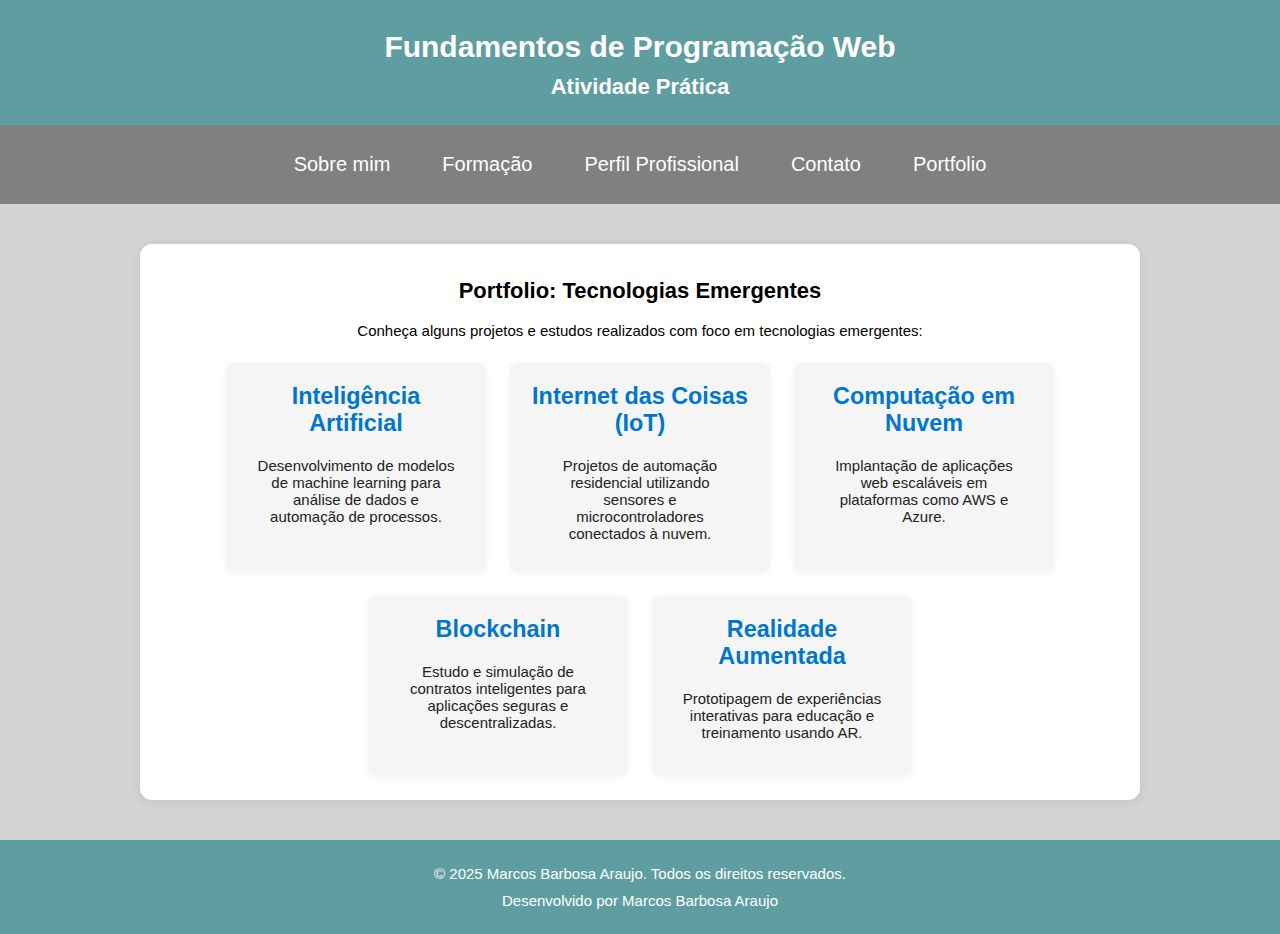
<file: index.html>
<!DOCTYPE html>
<html lang="pt-br">
<head>
    <meta charset="UTF-8">
    <meta name="viewport" content="width=device-width, initial-scale=1.0">
    <title>Marcos</title>
    <link rel="stylesheet" href="style.css">
</head>
<body>
    <header>
        <h1>Fundamentos de Programação Web</h1>
        <h2>Atividade Prática</h2>
    </header>
    <nav>
        <ul>
            <li><a href="sobre.html">Sobre mim</a></li>
            <li><a href="formacao.html">Formação</a></li>
            <li><a href="perfil.html">Perfil Profissional</a></li>
            <li><a href="contato.html">Contato</a></li>
            <li><a href="index.html">Portfolio</a></li>
        </ul>
    </nav>
    <main>
        <section class="portfolio-section">
            <h2>Portfolio: Tecnologias Emergentes</h2>
            <p>Conheça alguns projetos e estudos realizados com foco em tecnologias emergentes:</p>
            <div class="portfolio-grid">
                <div class="portfolio-card">
                    <h3>Inteligência Artificial</h3>
                    <p>Desenvolvimento de modelos de machine learning para análise de dados e automação de processos.</p>
                </div>
                <div class="portfolio-card">
                    <h3>Internet das Coisas (IoT)</h3>
                    <p>Projetos de automação residencial utilizando sensores e microcontroladores conectados à nuvem.</p>
                </div>
                <div class="portfolio-card">
                    <h3>Computação em Nuvem</h3>
                    <p>Implantação de aplicações web escaláveis em plataformas como AWS e Azure.</p>
                </div>
                <div class="portfolio-card">
                    <h3>Blockchain</h3>
                    <p>Estudo e simulação de contratos inteligentes para aplicações seguras e descentralizadas.</p>
                </div>
                <div class="portfolio-card">
                    <h3>Realidade Aumentada</h3>
                    <p>Prototipagem de experiências interativas para educação e treinamento usando AR.</p>
                </div>
            </div>
        </section>
    </main>
    <footer>
        <p>&copy; 2025 Marcos Barbosa Araujo. Todos os direitos reservados.</p>
        <p>Desenvolvido por Marcos Barbosa Araujo</p>
    </footer>
</body>
</html>
</file>
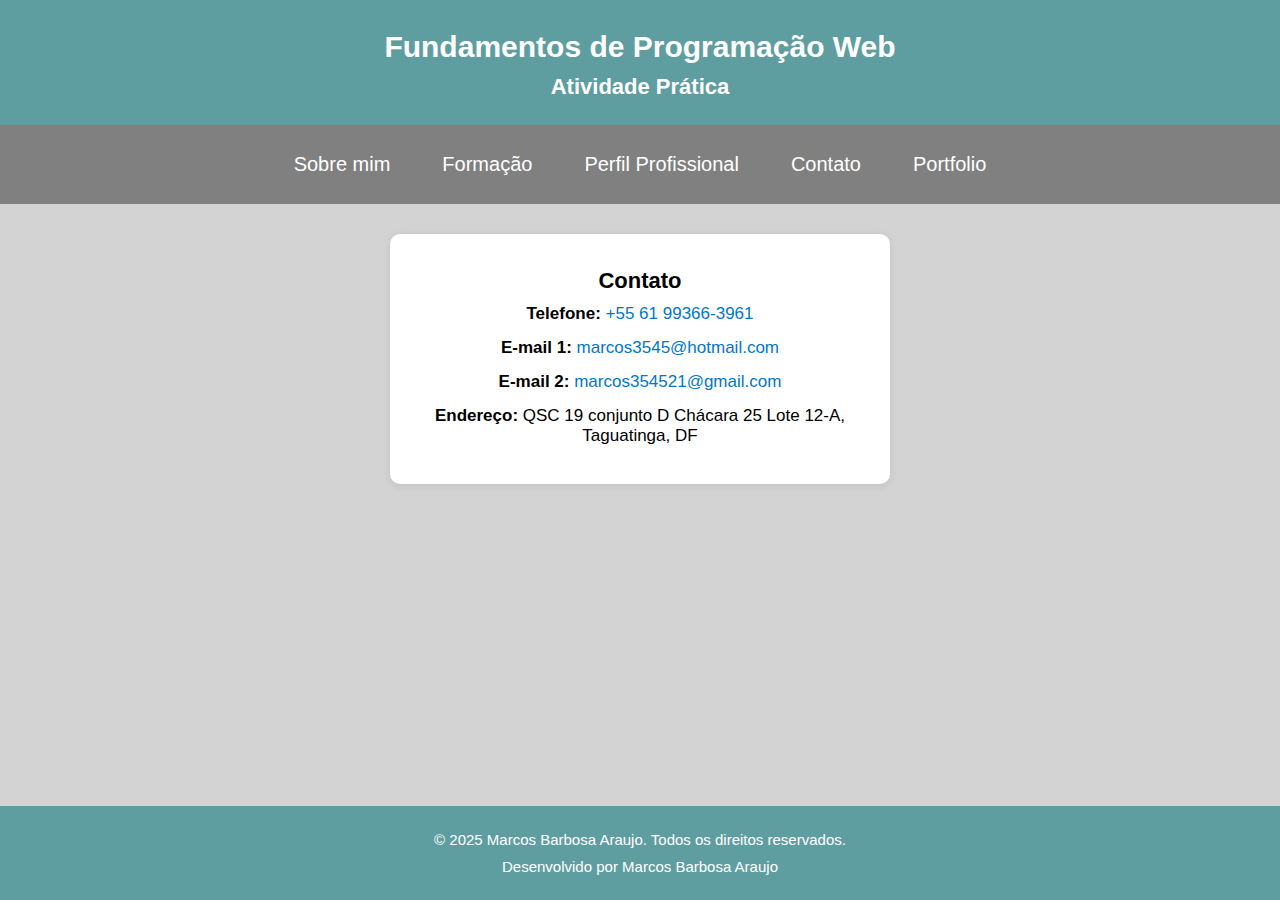
<file: contato.html>
<!DOCTYPE html>
<html lang="pt-br">
<head>
    <meta charset="UTF-8">
    <meta name="viewport" content="width=device-width, initial-scale=1.0">
    <title>Marcos</title>
    <link rel="stylesheet" href="style.css">
</head>
<body>
    <header>
        <h1>Fundamentos de Programação Web</h1>
        <h2>Atividade Prática</h2>
    </header>
    <nav>
        <ul>
            <li><a href="sobre.html">Sobre mim</a></li>
            <li><a href="formacao.html">Formação</a></li>
            <li><a href="perfil.html">Perfil Profissional</a></li>
            <li><a href="contato.html">Contato</a></li>
            <li><a href="index.html">Portfolio</a></li>
        </ul>
    </nav>
    <main>
        <section class="contato-section">
            <h2>Contato</h2>
            <ul>
                <li><strong>Telefone:</strong> <a href="tel:+5561993663961">+55 61 99366-3961</a></li>
                <li><strong>E-mail 1:</strong> <a href="mailto:marcos3545@hotmail.com">marcos3545@hotmail.com</a></li>
                <li><strong>E-mail 2:</strong> <a href="mailto:marcos354521@gmail.com">marcos354521@gmail.com</a></li>
                <li><strong>Endereço:</strong> QSC 19 conjunto D Chácara 25 Lote 12-A, Taguatinga, DF</li>
            </ul>
        </section>
    </main>
    <footer>
        <p>&copy; 2025 Marcos Barbosa Araujo. Todos os direitos reservados.</p>
        <p>Desenvolvido por Marcos Barbosa Araujo</p>
    </footer>
</body>
</html>
</file>
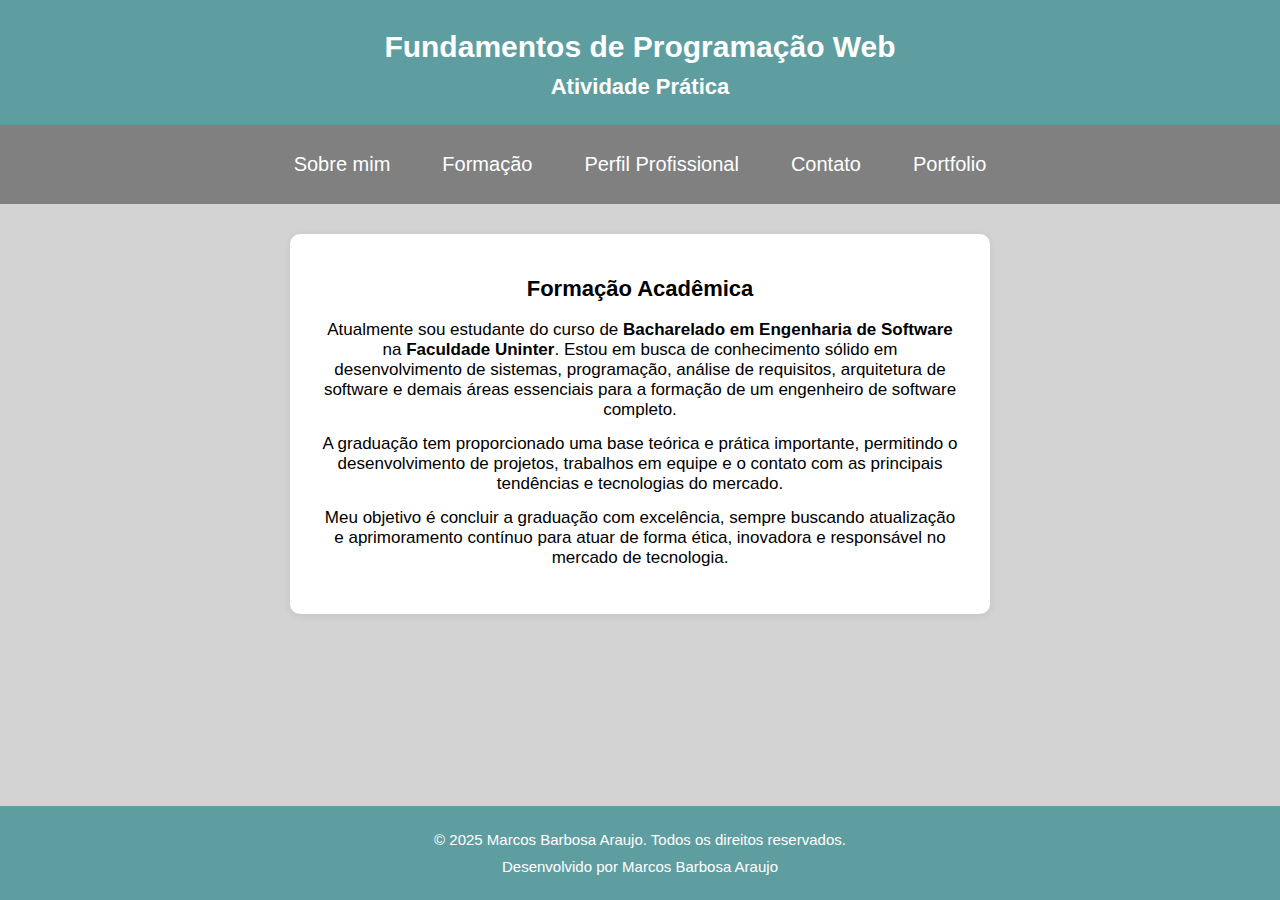
<file: formacao.html>
<!DOCTYPE html>
<html lang="pt-br">
<head>
    <meta charset="UTF-8">
    <meta name="viewport" content="width=device-width, initial-scale=1.0">
    <title>Marcos</title>
    <link rel="stylesheet" href="style.css">
</head>
<body>
    <header>
        <h1>Fundamentos de Programação Web</h1>
        <h2>Atividade Prática</h2>
    </header>
    <nav>
        <ul>
            <li><a href="sobre.html">Sobre mim</a></li>
            <li><a href="formacao.html">Formação</a></li>
            <li><a href="perfil.html">Perfil Profissional</a></li>
            <li><a href="contato.html">Contato</a></li>
            <li><a href="index.html">Portfolio</a></li>
        </ul>
    </nav>
    <main>
        <section class="formacao-section">
            <h2>Formação Acadêmica</h2>
            <p>
                Atualmente sou estudante do curso de <strong>Bacharelado em Engenharia de Software</strong> na <strong>Faculdade Uninter</strong>. 
                Estou em busca de conhecimento sólido em desenvolvimento de sistemas, programação, análise de requisitos, arquitetura de software e demais áreas essenciais para a formação de um engenheiro de software completo.
            </p>
            <p>
                A graduação tem proporcionado uma base teórica e prática importante, permitindo o desenvolvimento de projetos, trabalhos em equipe e o contato com as principais tendências e tecnologias do mercado.
            </p>
            <p>
                Meu objetivo é concluir a graduação com excelência, sempre buscando atualização e aprimoramento contínuo para atuar de forma ética, inovadora e responsável no mercado de tecnologia.
            </p>
        </section>
    </main>
    <footer>
        <p>&copy; 2025 Marcos Barbosa Araujo. Todos os direitos reservados.</p>
        <p>Desenvolvido por Marcos Barbosa Araujo</p>
    </footer>
</body>
</html>
</file>
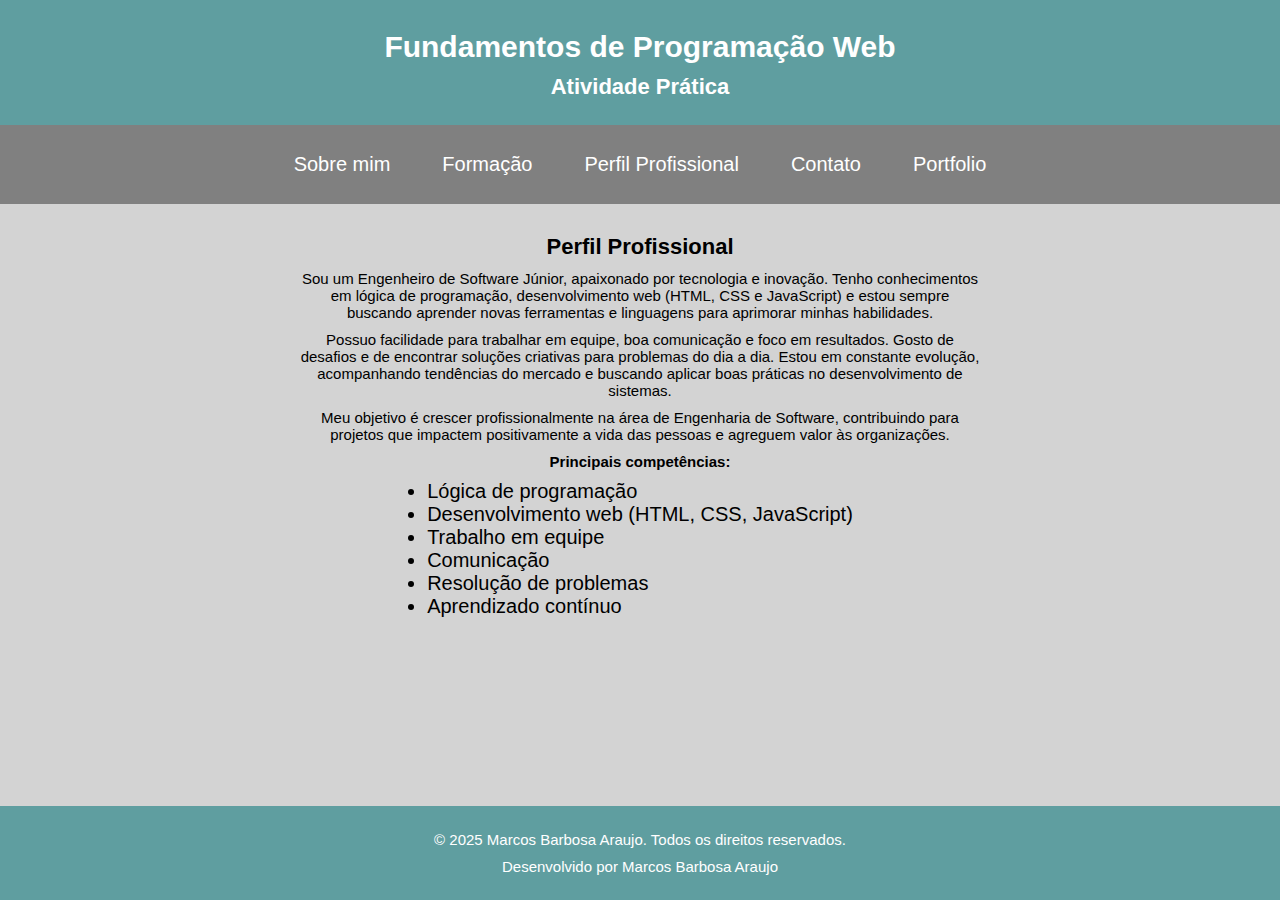
<file: perfil.html>
<!DOCTYPE html>
<html lang="pt-br">
<head>
    <meta charset="UTF-8">
    <meta name="viewport" content="width=device-width, initial-scale=1.0">
    <title>Marcos</title>
    <link rel="stylesheet" href="style.css">
</head>
<body>
    <header>
        <h1>Fundamentos de Programação Web</h1>
        <h2>Atividade Prática</h2>
    </header>
    <nav>
        <ul>
            <li><a href="sobre.html">Sobre mim</a></li>
            <li><a href="formacao.html">Formação</a></li>
            <li><a href="perfil.html">Perfil Profissional</a></li>
            <li><a href="contato.html">Contato</a></li>
            <li><a href="index.html">Portfolio</a></li>
        </ul>
    </nav>
    <main>
        <section style="max-width: 700px; margin: 30px auto; text-align: center;">
            <h2>Perfil Profissional</h2>
            <p>
                Sou um Engenheiro de Software Júnior, apaixonado por tecnologia e inovação. Tenho conhecimentos em lógica de programação, desenvolvimento web (HTML, CSS e JavaScript) e estou sempre buscando aprender novas ferramentas e linguagens para aprimorar minhas habilidades.
            </p>
            <p>
                Possuo facilidade para trabalhar em equipe, boa comunicação e foco em resultados. Gosto de desafios e de encontrar soluções criativas para problemas do dia a dia. Estou em constante evolução, acompanhando tendências do mercado e buscando aplicar boas práticas no desenvolvimento de sistemas.
            </p>
            <p>
                Meu objetivo é crescer profissionalmente na área de Engenharia de Software, contribuindo para projetos que impactem positivamente a vida das pessoas e agreguem valor às organizações.
            </p>
            <p>
                <strong>Principais competências:</strong>
            </p>
            <ul style="text-align: left; display: inline-block; margin: 0 auto;">
                <li>Lógica de programação</li>
                <li>Desenvolvimento web (HTML, CSS, JavaScript)</li>
                <li>Trabalho em equipe</li>
                <li>Comunicação</li>
                <li>Resolução de problemas</li>
                <li>Aprendizado contínuo</li>
            </ul>
        </section>
    </main>
    <footer>
        <p>&copy; 2025 Marcos Barbosa Araujo. Todos os direitos reservados.</p>
        <p>Desenvolvido por Marcos Barbosa Araujo</p>
    </footer>
</body>
</html>
</file>
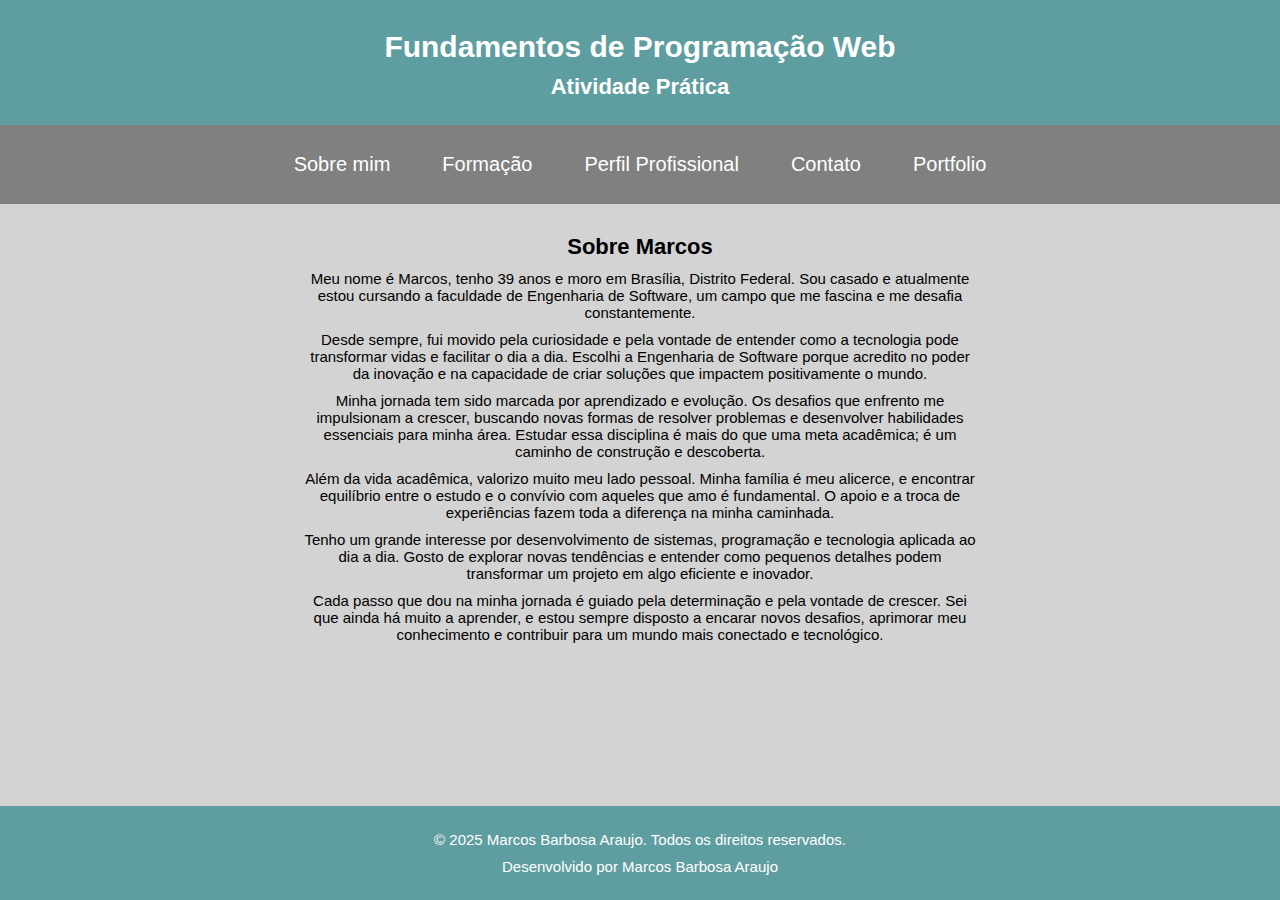
<file: sobre.html>
<!DOCTYPE html>
<html lang="pt-br">
<head>
    <meta charset="UTF-8">
    <meta name="viewport" content="width=device-width, initial-scale=1.0">
    <title>Sobre - Marcos</title>
    <link rel="stylesheet" href="style.css">
</head>
<body>
    <header>
        <h1>Fundamentos de Programação Web</h1>
        <h2>Atividade Prática</h2>
    </header>
    <nav>
        <ul>
            <li><a href="sobre.html">Sobre mim</a></li>
            <li><a href="formacao.html">Formação</a></li>
            <li><a href="perfil.html">Perfil Profissional</a></li>
            <li><a href="contato.html">Contato</a></li>
            <li><a href="index.html">Portfolio</a></li>
        </ul>
    </nav>
    <main>
        <section style="max-width: 700px; margin: 30px auto; text-align: center;">
            <h2>Sobre Marcos</h2>
            <p>
                Meu nome é Marcos, tenho 39 anos e moro em Brasília, Distrito Federal. Sou casado e atualmente estou cursando a faculdade de Engenharia de Software, um campo que me fascina e me desafia constantemente.
            </p>
            <p>
                Desde sempre, fui movido pela curiosidade e pela vontade de entender como a tecnologia pode transformar vidas e facilitar o dia a dia. Escolhi a Engenharia de Software porque acredito no poder da inovação e na capacidade de criar soluções que impactem positivamente o mundo.
            </p>
            <p>
                Minha jornada tem sido marcada por aprendizado e evolução. Os desafios que enfrento me impulsionam a crescer, buscando novas formas de resolver problemas e desenvolver habilidades essenciais para minha área. Estudar essa disciplina é mais do que uma meta acadêmica; é um caminho de construção e descoberta.
            </p>
            <p>
                Além da vida acadêmica, valorizo muito meu lado pessoal. Minha família é meu alicerce, e encontrar equilíbrio entre o estudo e o convívio com aqueles que amo é fundamental. O apoio e a troca de experiências fazem toda a diferença na minha caminhada.
            </p>
            <p>
                Tenho um grande interesse por desenvolvimento de sistemas, programação e tecnologia aplicada ao dia a dia. Gosto de explorar novas tendências e entender como pequenos detalhes podem transformar um projeto em algo eficiente e inovador.
            </p>
            <p>
                Cada passo que dou na minha jornada é guiado pela determinação e pela vontade de crescer. Sei que ainda há muito a aprender, e estou sempre disposto a encarar novos desafios, aprimorar meu conhecimento e contribuir para um mundo mais conectado e tecnológico.
            </p>
        </section>
    </main>
    <footer>
        <p>&copy; 2025 Marcos Barbosa Araujo. Todos os direitos reservados.</p>
        <p>Desenvolvido por Marcos Barbosa Araujo</p>
    </footer>
</body>
</html>
</file>
<file: style.css>
/* =========================
   Reset e configurações globais
   ========================= */
* {
    margin: 0;
    padding: 0;
    box-sizing: border-box;
}

/* =========================
   Corpo da página
   ========================= */
body {
    background-color: #d3d3d3;
    font-family: 'Lucida Sans', 'Lucida Sans Regular', 'Lucida Grande', 'Lucida Sans Unicode', Geneva, Verdana, sans-serif;
    color: #000;
    text-align: center;
    font-size: 20px;
    min-height: 100vh;
    display: flex;
    flex-direction: column;
}

/* =========================
   Títulos
   ========================= */
h1 {
    margin: 10px;
    font-size: 30px;
}

h2 {
    margin: 10px 0;
    font-size: 22px;
}

p {
    margin: 10px;
    font-size: 15px;
}

/* =========================
   Cabeçalho
   ========================= */
header {
    background-color: cadetblue;
    color: #fff;
    width: 100%;
    padding: 20px 0 15px 0;
    font-size: 20px;
}

/* =========================
   Navegação principal
   ========================= */
nav {
    background-color: gray;
    width: 100%;
    padding: 20px 0;
}

/* Lista de navegação centralizada e lado a lado */
nav ul {
    list-style: none;
    display: flex;
    justify-content: center;
    flex-wrap: wrap;
    gap: 20px;
    padding: 0;
}

/* Itens da lista de navegação */
nav li {
    display: inline;
}

/* Links do menu */
nav a {
    text-decoration: none;
    color: #fff;
    font-size: 20px;
    padding: 8px 16px;
    border-radius: 5px;
    transition: background 0.2s, color 0.2s;
    display: inline-block;
}

/* Efeito hover nos links */
nav a:hover {
    background-color: #fff;
    color: #000;
}

/* =========================
   Rodapé
   ========================= */
footer {
    background-color: cadetblue;
    color: #fff;
    width: 100%;
    padding: 15px 0;
    font-size: 20px;
    margin-top: auto;
}

/* =========================
   Seção de Contato
   ========================= */
.contato-section {
    max-width: 500px;
    margin: 30px auto;
    text-align: center;
    background: #fff;
    border-radius: 10px;
    box-shadow: 0 2px 8px rgba(0,0,0,0.08);
    padding: 24px 16px;
}

.contato-section ul {
    list-style: none;
    padding: 0;
    margin: 0;
}

.contato-section li {
    margin-bottom: 14px;
    font-size: 17px;
}

.contato-section a {
    color: #0077cc;
    text-decoration: none;
    word-break: break-all;
}

.contato-section a:hover {
    text-decoration: underline;
}

/* =========================
   Seção Perfil Profissional
   ========================= */
.perfil-section {
    max-width: 700px;
    margin: 30px auto;
    text-align: center;
    background: #fff;
    border-radius: 10px;
    box-shadow: 0 2px 8px rgba(0,0,0,0.08);
    padding: 32px 20px;
}

/* Lista de competências centralizada e alinhada à esquerda */
.perfil-section ul {
    list-style: disc inside;
    text-align: left;
    display: inline-block;
    margin: 16px auto 0 auto;
    padding-left: 0;
}

.perfil-section li {
    margin-bottom: 8px;
    font-size: 17px;
}

/* =========================
   Seção Formação Acadêmica
   ========================= */
.formacao-section {
    max-width: 700px;
    margin: 30px auto;
    text-align: center;
    background: #fff;
    border-radius: 10px;
    box-shadow: 0 2px 8px rgba(0,0,0,0.08);
    padding: 32px 20px;
}

.formacao-section h2 {
    margin-bottom: 18px;
}

.formacao-section p {
    margin-bottom: 14px;
    font-size: 17px;
}

/* =========================
   Portfolio - Tecnologias Emergentes
   ========================= */
.portfolio-section {
    max-width: 1000px;
    margin: 40px auto;
    padding: 24px 16px;
    background: #fff;
    border-radius: 12px;
    box-shadow: 0 2px 12px rgba(0,0,0,0.08);
    text-align: center;
}

.portfolio-section h2 {
    margin-bottom: 18px;
}

.portfolio-grid {
    display: flex;
    flex-wrap: wrap;
    gap: 24px;
    justify-content: center;
    margin-top: 24px;
}

.portfolio-card {
    background: #f5f5f5;
    border-radius: 8px;
    box-shadow: 0 1px 6px rgba(0,0,0,0.06);
    padding: 20px 18px;
    width: 260px;
    min-height: 180px;
    display: flex;
    flex-direction: column;
    align-items: center;
    transition: transform 0.2s, box-shadow 0.2s;
}

.portfolio-card h3 {
    margin-bottom: 10px;
    color: #0077cc;
}

.portfolio-card p {
    font-size: 15px;
    color: #222;
}

.portfolio-card:hover {
    transform: translateY(-6px) scale(1.03);
    box-shadow: 0 4px 16px rgba(0,0,0,0.13);
}

/* Responsivo para mobile */
@media (max-width: 600px) {
    body {
        font-size: 16px;
    }
    h1 {
        font-size: 22px;
    }
    h2 {
        font-size: 18px;
    }
    nav ul {
        flex-direction: row; /* Mantém os itens lado a lado */
        gap: 5px;            /* Reduz o espaço entre os itens */
    }
    nav a {
        font-size: 11px;
        padding: 7px 5px;
        width: auto;
        margin: 0;
    }
    p, footer {
        font-size: 12px;
        padding: 10px 5px;
        margin: 0;
    }
    .contato-section {
        max-width: 95%;
        padding: 16px 4px;
        font-size: 15px;
    }
    .contato-section li {
        font-size: 15px;
    }
    .perfil-section {
        max-width: 98%;
        padding: 16px 4px;
        font-size: 15px;
    }
    .perfil-section li {
        font-size: 15px;
    }
    .formacao-section {
        max-width: 98%;
        padding: 16px 4px;
        font-size: 15px;
    }
    .formacao-section p {
        font-size: 15px;
    }
    .portfolio-section {
        max-width: 95%;
        padding: 16px 4px;
    }
    .portfolio-card {
        width: 100%;
        margin: 0 auto;
        padding: 16px;
    }
}
</file>
